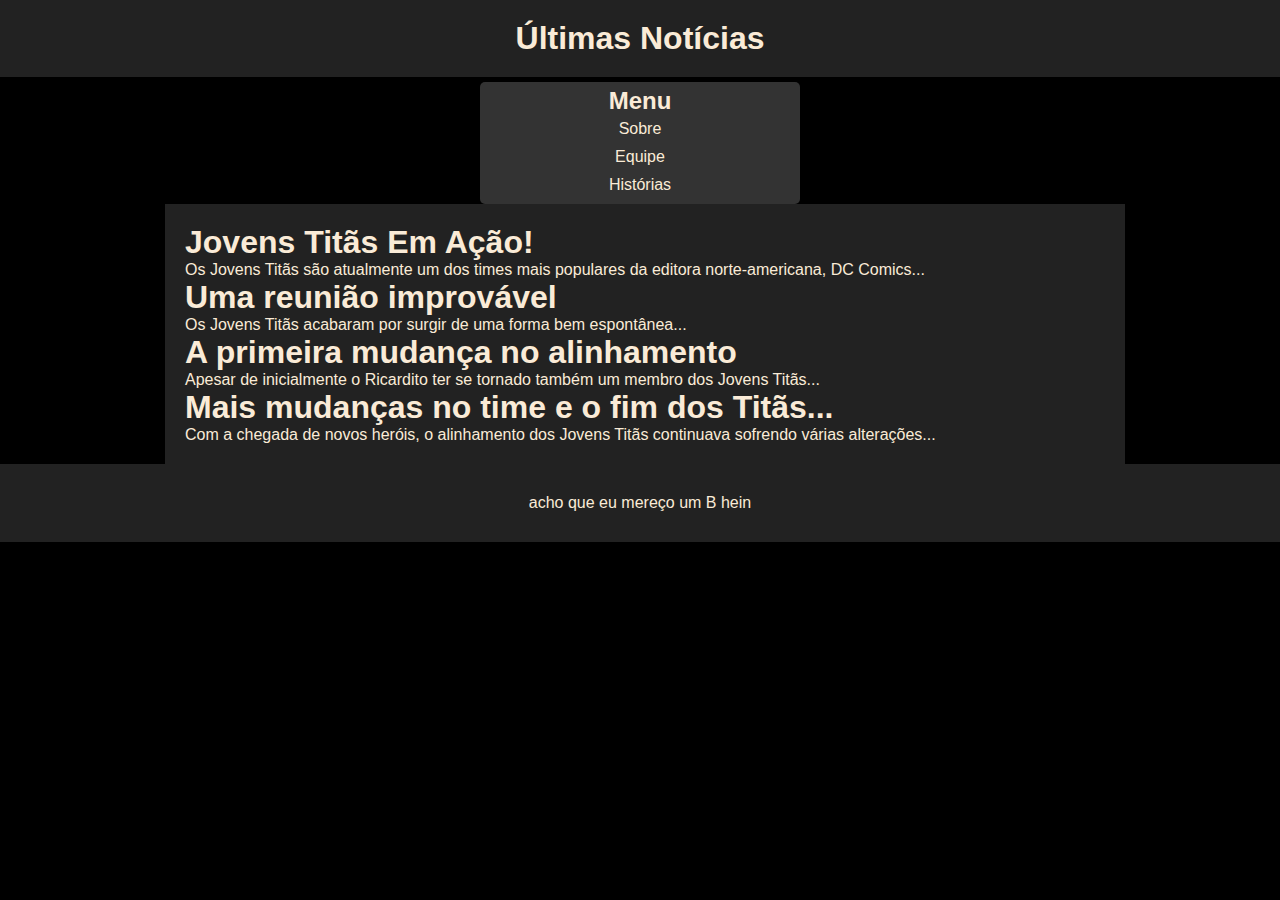
<file: historias.html>
<!DOCTYPE html>
<html lang="pt-br">
<head>
    <meta charset="UTF-8">
    <meta name="viewport" content="width=device-width, initial-scale=1.0">
    <title>Notícias - Jovens Titãs</title>
    <link rel="stylesheet" href="style.css">
</head>

<style>
    * {
        margin: 0;
        padding: 0;
        box-sizing: border-box;
    }
    body {
        font-family: Arial, sans-serif;
        background-color: #000;
        color: antiquewhite;
        display: flex;
        flex-direction: column;
        align-items: center;
    }
    header {
        width: 100%;
        background: #222;
        padding: 20px;
        text-align: center;
    }
    main {
        width: 80%;
        margin-top: 20px;
        background: #222;
        padding: 20px;
        border-radius: 5px;
    }
    aside {
        background: #333;
        padding: 5px;
        margin-top: 5px;
        border-radius: 5px;
    }
    ul {
        list-style: none;
    }
    ul li {
        padding: 5px 0;
    }
    ul li a {
        color: antiquewhite;
        text-decoration: none;
    }
    img {
        width: 100%;
        margin-top: 10px;
        border-radius: 5px;
    }
    footer{
        width: 100%;
        background: #222;
        padding: 30px;
        text-align: center;

    }
</style>
</head>
<body>
<header>
    <h1>Últimas Notícias</h1>
</header>
<aside>
    <h2>Menu</h2>
    <ul>
        <li><a href="sobre.html">Sobre</a></li>
        <li><a href="equipe.html">Equipe</a></li>
        <li><a href="historias.html">Histórias</a></li>
    </ul>
</aside>

    <article>
        <h1>Jovens Titãs Em Ação!</h1>
        <p>Os Jovens Titãs são atualmente um dos times mais populares da editora norte-americana, DC Comics...</p>
        <h1>Uma reunião improvável</h1>
       
        <p>Os Jovens Titãs acabaram por surgir de uma forma bem espontânea...</p>
        <h1>A primeira mudança no alinhamento</h1>

        <p>Apesar de inicialmente o Ricardito ter se tornado também um membro dos Jovens Titãs...</p>
        <h1>Mais mudanças no time e o fim dos Titãs...</h1>
       
        <p>Com a chegada de novos heróis, o alinhamento dos Jovens Titãs continuava sofrendo várias alterações...</p>
    </article>









<footer>acho que eu mereço um B hein</footer>
</body>
</html>
</file>
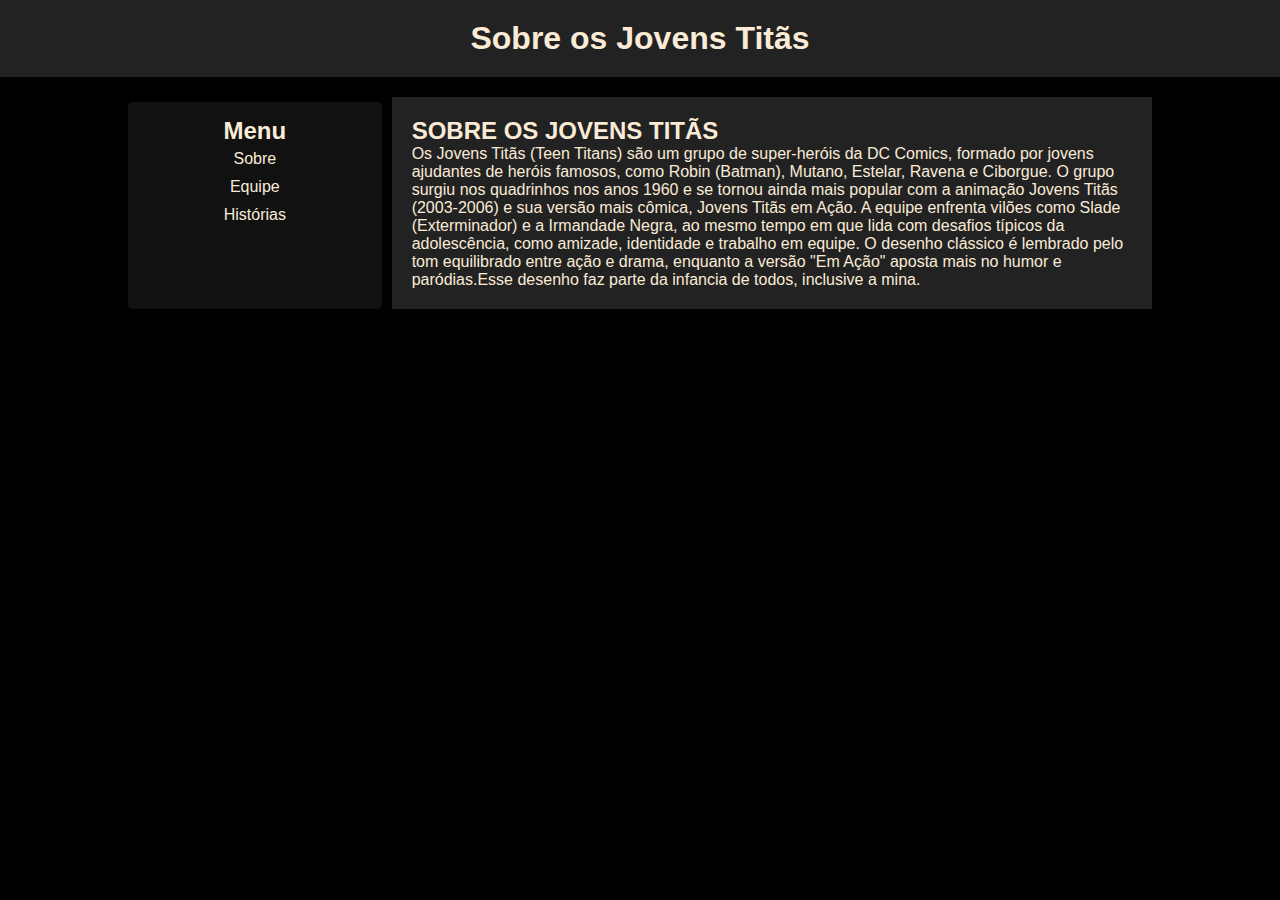
<file: sobre.html>
<!DOCTYPE html>
<html lang="pt-br">
<head>
    <meta charset="UTF-8">
    <meta name="viewport" content="width=device-width, initial-scale=1.0">
    <title>Contato - Jovens Titãs</title>
    <link rel="stylesheet" href="style.css">
</head>

<style>
    * {
        margin: 0;
        padding: 0;
        box-sizing: border-box;
    }
    body {
        font-family: Arial, sans-serif;
        background-color: #000;
        color: antiquewhite;
        display: flex;
        flex-direction: column;
        align-items: center;
    }
    header {
        width: 100%;
        background: #222;
        padding: 20px;
        text-align: center;
    }
    nav ul {
        list-style: none;
        display: flex;
        justify-content: center;
        gap: 15px;
    }
    nav ul li a {
        color: antiquewhite;
        text-decoration: none;
        font-weight: bold;
    }
    .container {
        display: flex;
        width: 80%;
        margin-top: 20px;
    }
    aside {
        width: 25%;
        background: #111;
        padding: 15px;
        text-align: center;
    }
    article {
        width: 75%;
        background: #222;
        padding: 20px;
        margin-left: 10px;
    }
    img {
        width: 100%;
        margin-top: 10px;
        border-radius: 5px;
    }
</style>
</head>
<body>
<header>
    <h1>Sobre os Jovens Titãs</h1>
</header>

<div class="container">
    <aside>
        <h2>Menu</h2>
        <ul>
            <li><a href="sobre.html">Sobre</a></li>
            <li><a href="equipe.html">Equipe</a></li>
            <li><a href="historias.html">Histórias</a></li>
        </ul>
    </aside>
    
    <article>
        <h2>SOBRE OS JOVENS TITÃS
        </h2>
        <P>Os Jovens Titãs (Teen Titans) são um grupo de super-heróis da DC Comics, formado por jovens ajudantes de heróis famosos, como Robin (Batman), Mutano, Estelar, Ravena e Ciborgue. O grupo surgiu nos quadrinhos nos anos 1960 e se tornou ainda mais popular com a animação Jovens Titãs (2003-2006) e sua versão mais cômica, Jovens Titãs em Ação.

            A equipe enfrenta vilões como Slade (Exterminador) e a Irmandade Negra, ao mesmo tempo em que lida com desafios típicos da adolescência, como amizade, identidade e trabalho em equipe. O desenho clássico é lembrado pelo tom equilibrado entre ação e drama, enquanto a versão "Em Ação" aposta mais no humor e paródias.Esse desenho faz parte da infancia de todos, inclusive a mina.</P>
    </article>
</div>
</body>
</html>
</file>
<file: style.css>
* {
        margin: 0;
        padding: 0;
        box-sizing: border-box;
    }
    body {
        font-family: Arial, sans-serif;
        background-color: #000;
        color: antiquewhite;
        display: flex;
        flex-direction: column;
        align-items: center;
    }
    header {
        width: 100%;
        background: #222;
        padding: 20px;
        text-align: center;
    }
    main {
        width: 80%;
        margin-top: 20px;
        background: #222;
        padding: 20px;
        border-radius: 5px;
    }
    .personagem {
        margin-bottom: 20px;
        padding: 15px;
        background: #333;
        border-radius: 5px;
    }
    .personagem img {
        width: 100%;
        margin-top: 10px;
        border-radius: 5px;
    }
    * {
        margin: 0;
        padding: 0;
        box-sizing: border-box;
    }
    body {
        font-family: Arial, sans-serif;
        background-color: #000;
        color: antiquewhite;
        display: flex;
        flex-direction: column;
        align-items: center;
    }
    header {
        width: 100%;
        background: #222;
        padding: 20px;
        text-align: center;
    }
    nav ul {
        list-style: none;
        display: flex;
        justify-content: center;
        gap: 15px;
    }
    nav ul li a {
        color: antiquewhite;
        text-decoration: none;
        font-weight: bold;
    }
    .container {
        display: flex;
        width: 80%;
        margin-top: 20px;
    }
    aside {
        width: 25%;
        background: #111;
        padding: 15px;
        text-align: center;
    }
    article {
        width: 75%;
        background: #222;
        padding: 20px;
        margin-left: 10px;
    }
    img {
        width: 100%;
        margin-top: 10px;
        border-radius: 5px;
    }
    
    margin: 0;
    padding: 0;
    box-sizing: border-box;
}
body {
    font-family: Arial, sans-serif;
    background-color: #000;
    color: antiquewhite;
    display: flex;
    flex-direction: column;
    align-items: center;
}
header {
    width: 100%;
    background: #222;
    padding: 20px;
    text-align: center;
}
main {
    width: 80%;
    margin-top: 20px;
    background: #222;
    padding: 20px;
    border-radius: 5px;
}
aside {
    background: #333;
    padding: 5px;
    margin-top: 5px;
    border-radius: 5px;
}
ul {
    list-style: none;
}
ul li {
    padding: 5px 0;
}
ul li a {
    color: antiquewhite;
    text-decoration: none;
}
img {
    width: 100%;
    margin-top: 10px;
    border-radius: 5px;
}
footer{
    width: 100%;
    background: #222;
    padding: 30px;
    text-align: center;

}
</file>
